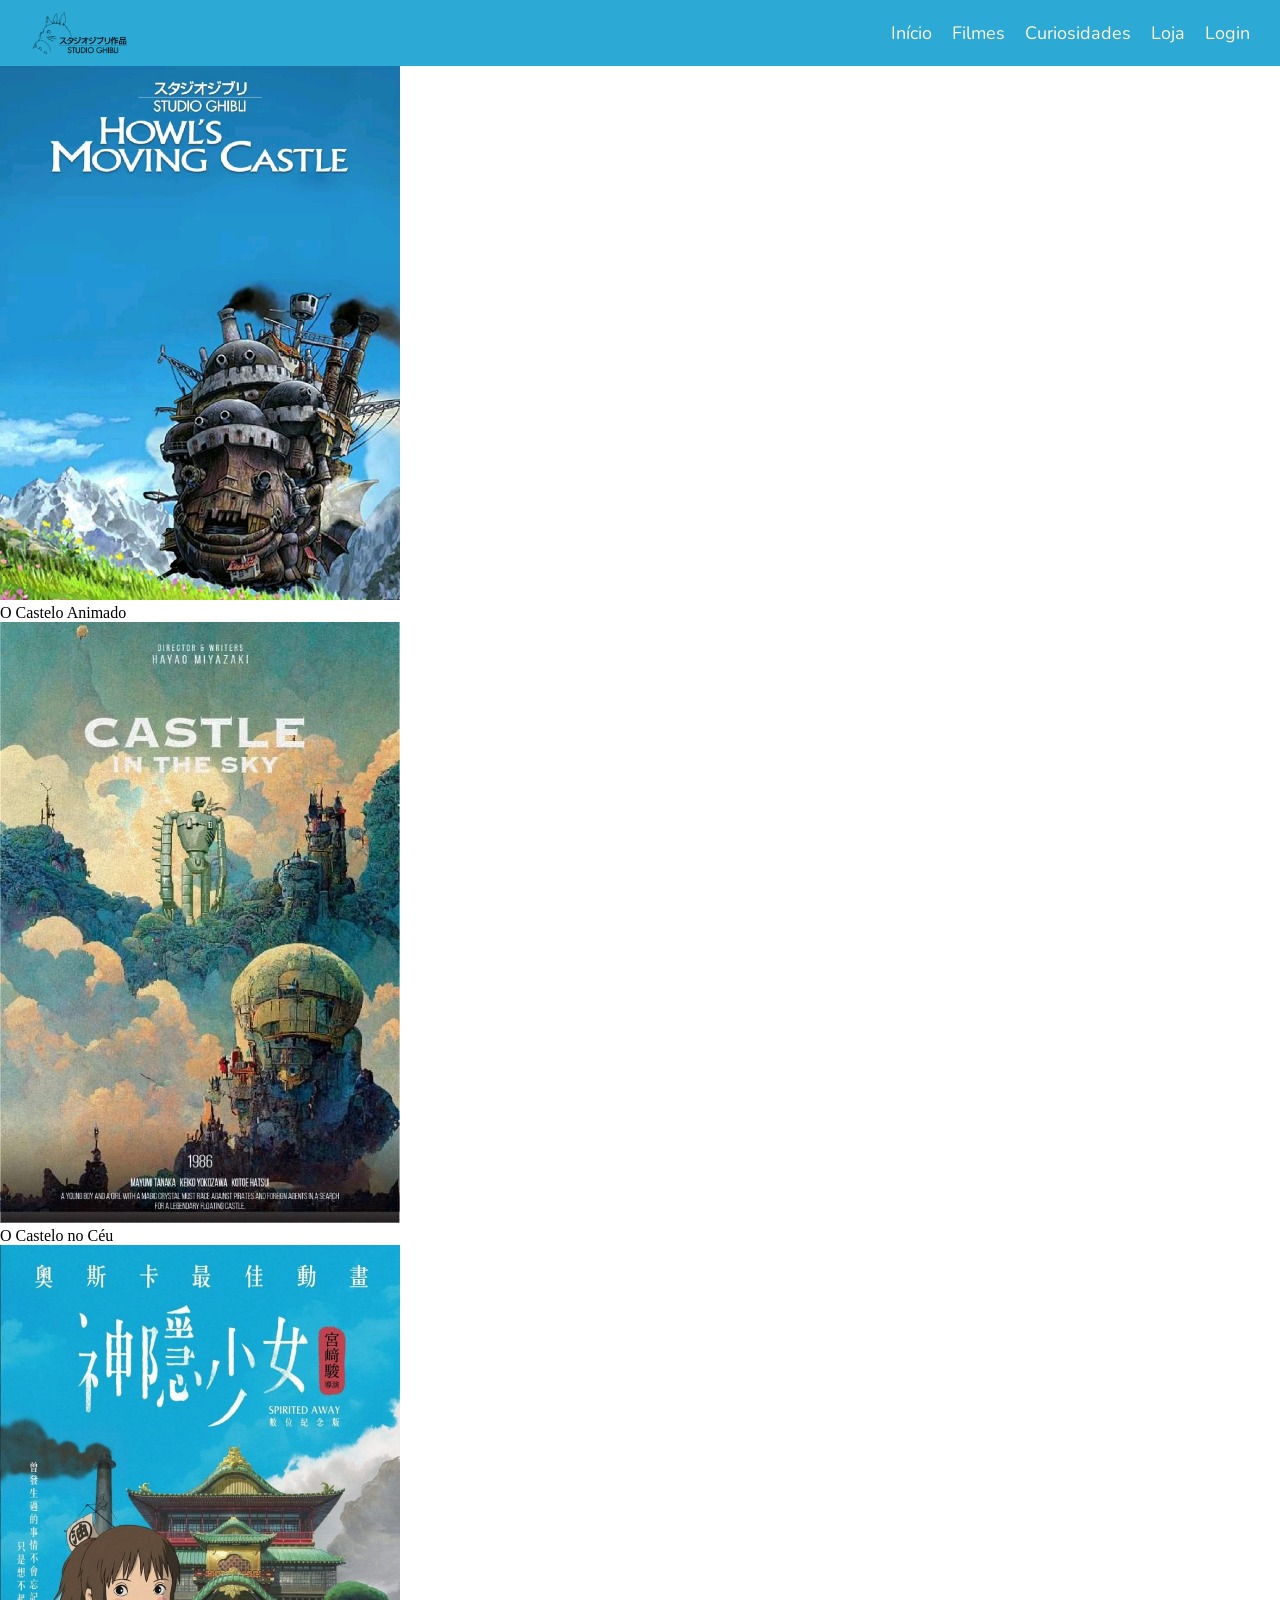
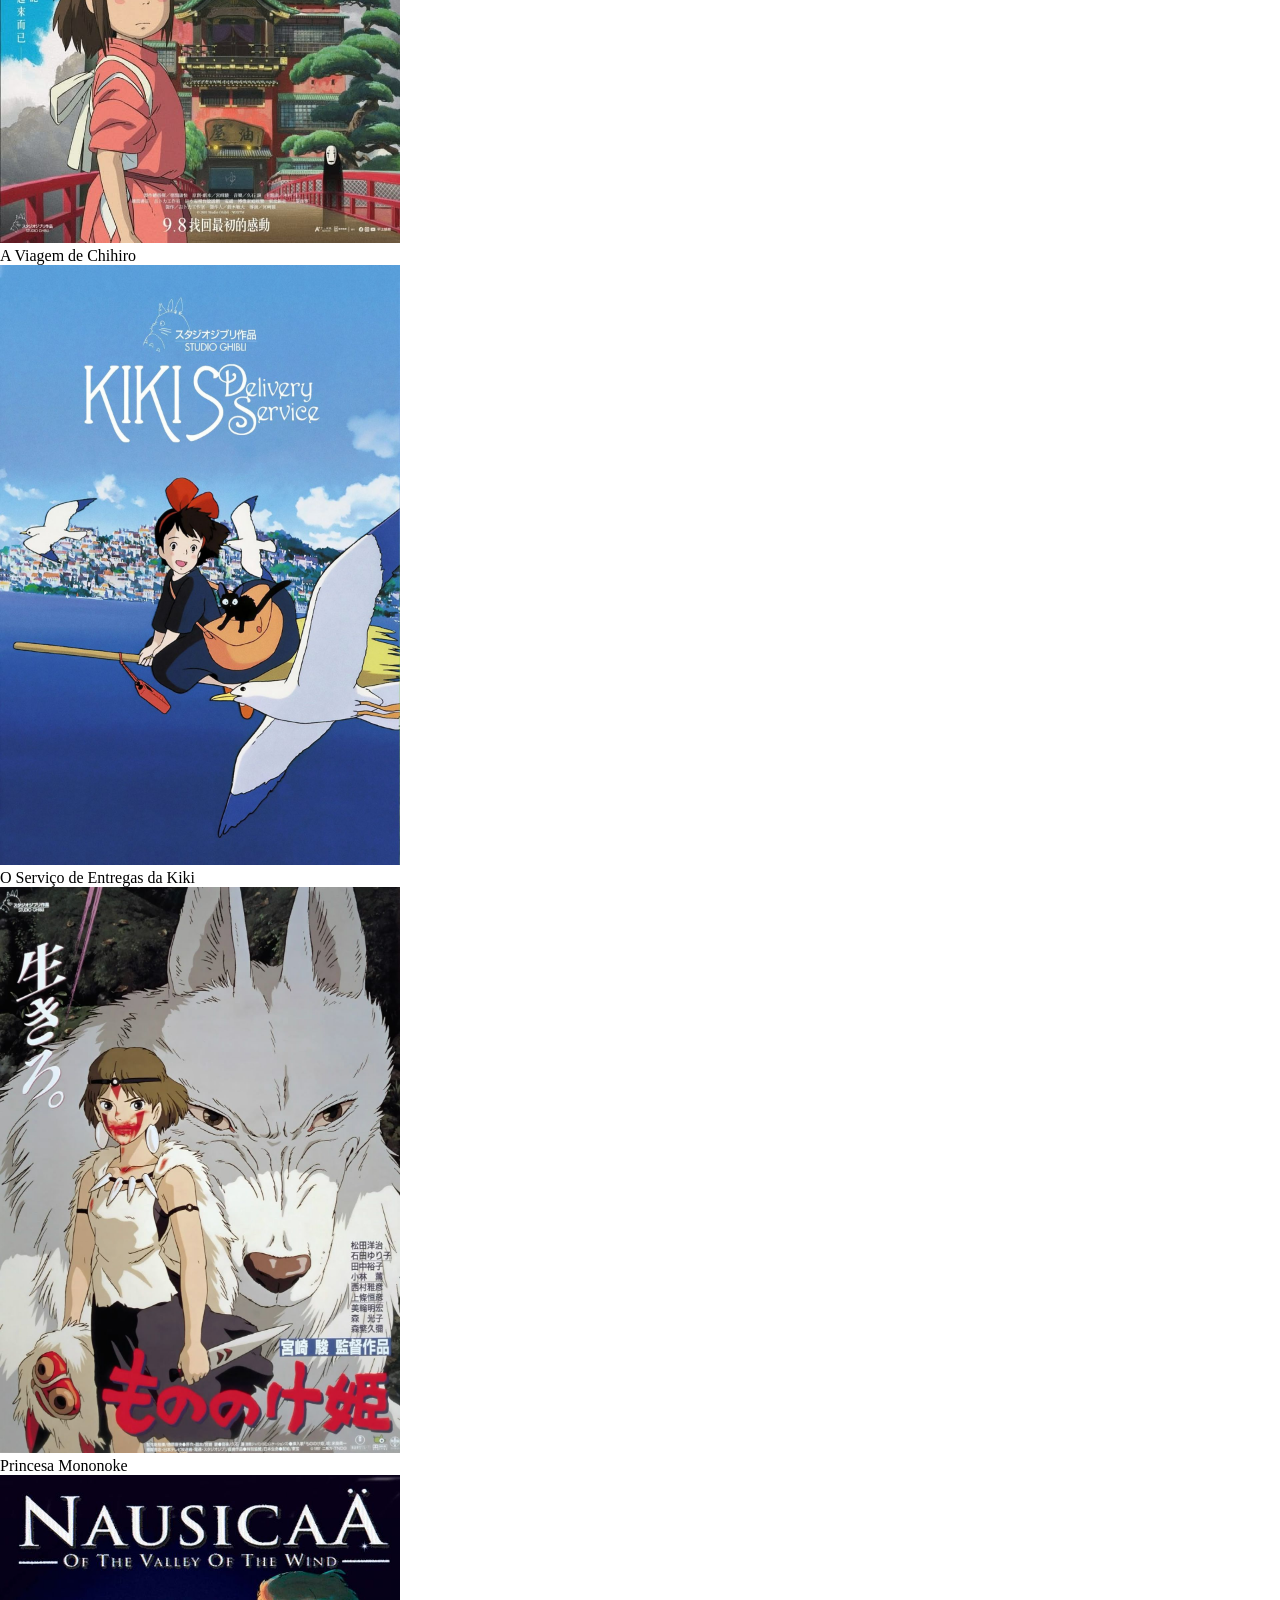
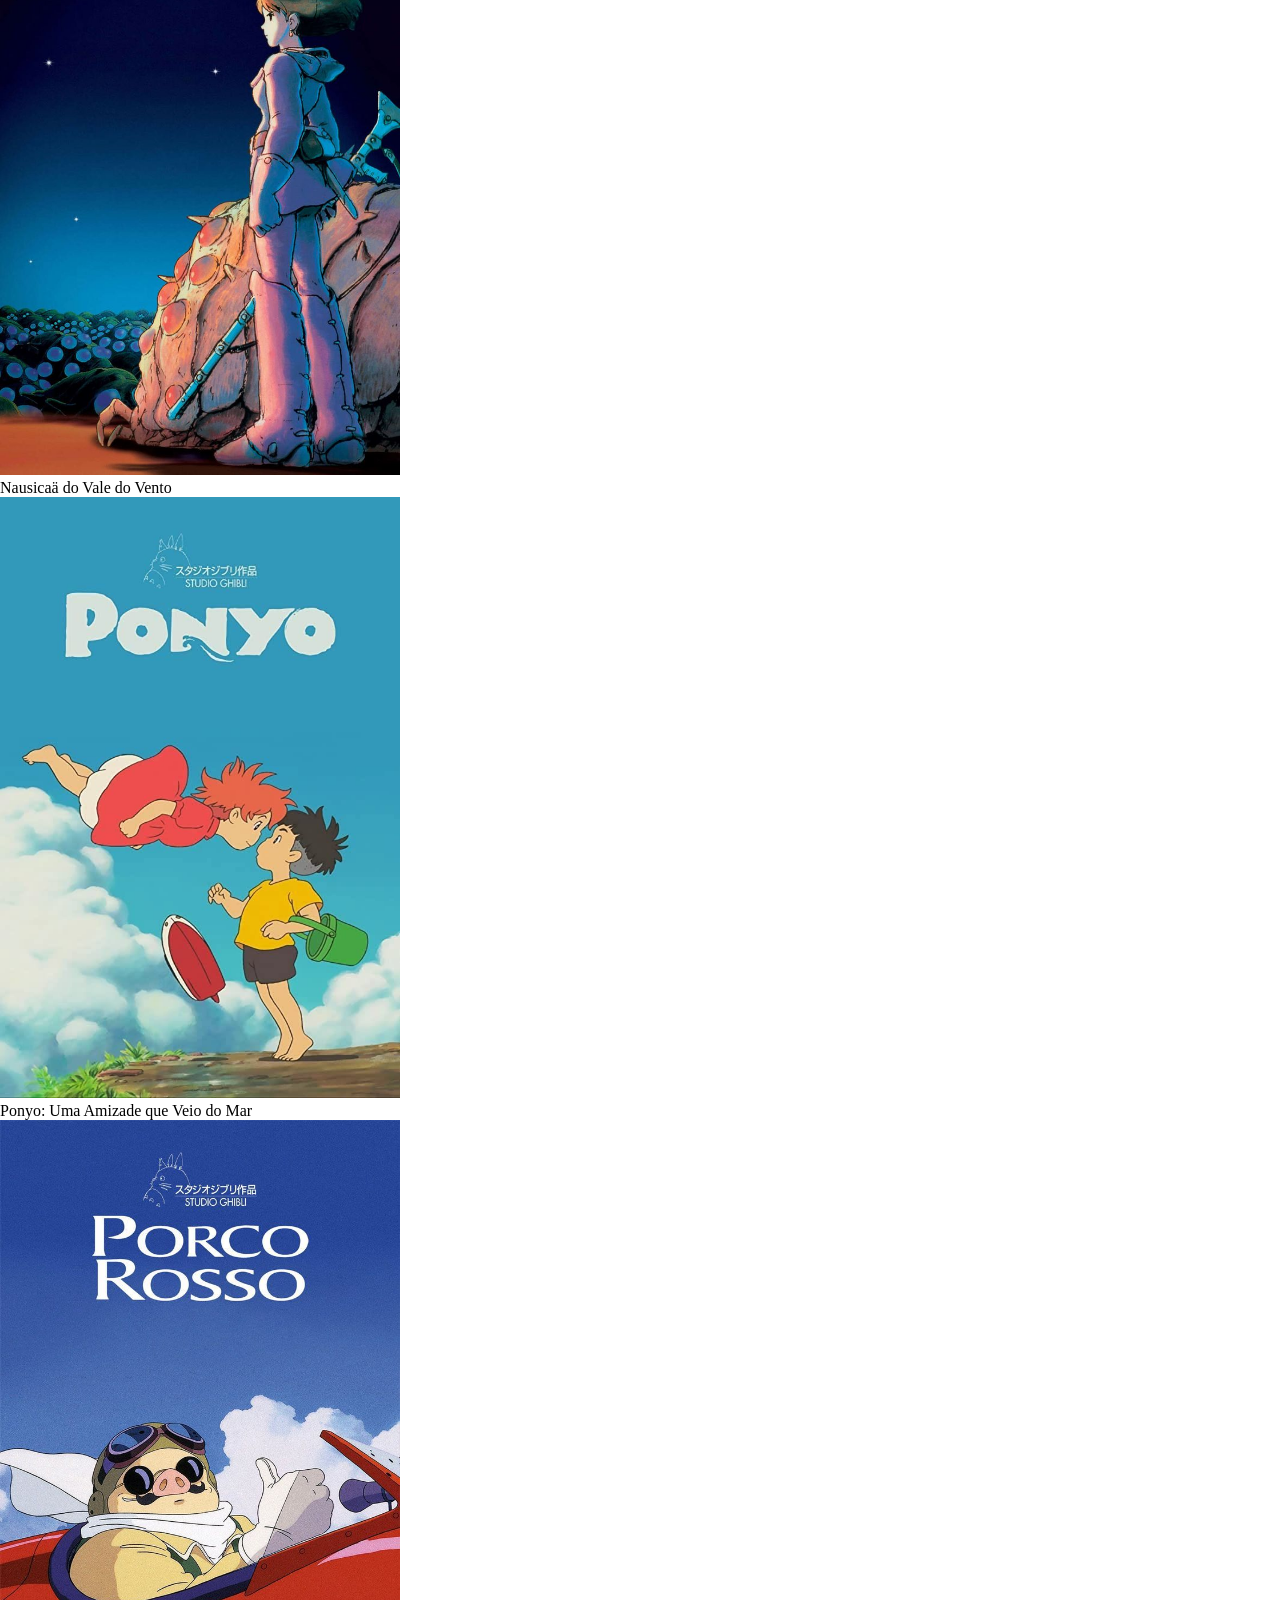
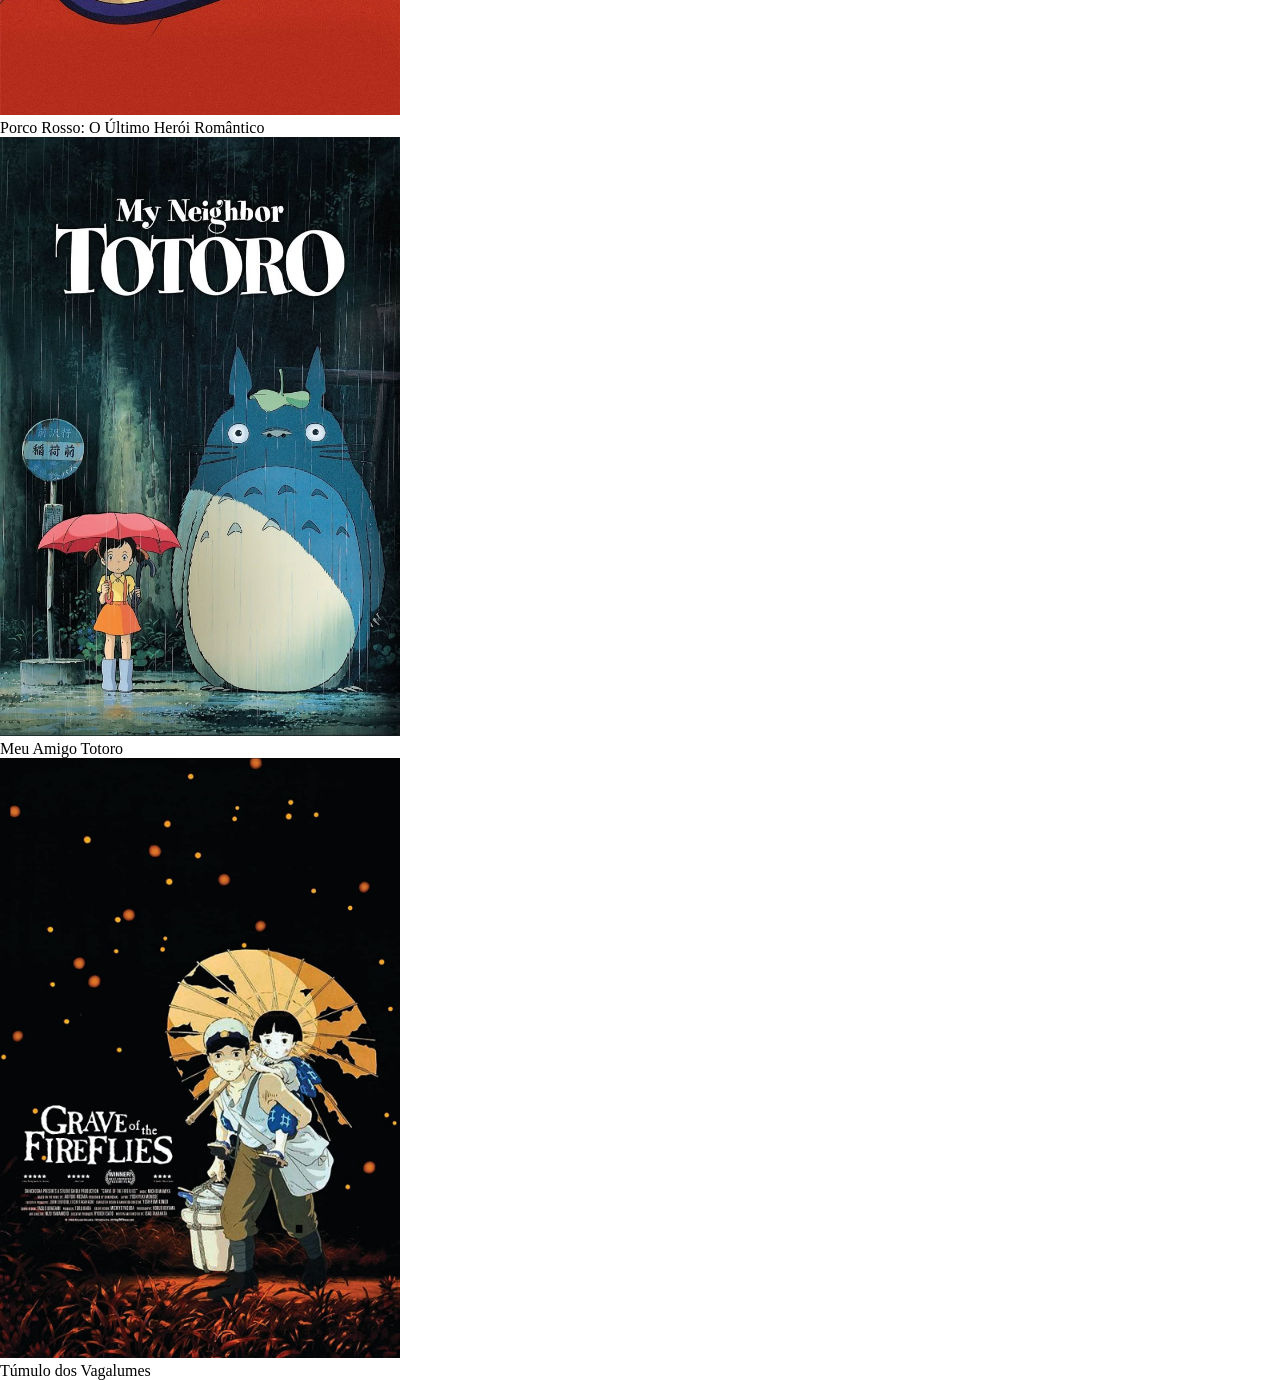
<file: filmes.html>
<!DOCTYPE html>
<html lang="pt-br">
<head>
    <meta charset="UTF-8">
    <meta name="viewport" content="width=device-width, initial-scale=1.0">
    <title>Document</title>
    <link rel="stylesheet" href="estilos/style.css">
    <style>
    @import url('https://fonts.googleapis.com/css2?family=Agrave+Pro:wght@100..700&family=Fredoka:wght@300..700&display=swap');
    @import url('https://fonts.googleapis.com/css2?family=Nunito:ital,wght@0,200..1000;1,200..1000&display=swap');
    </style>
</head>
<body>
    <header>
        <img src="imagens/logo-studio-ghibli.png" id="logo">
        <nav id="menu">
            <ul>
                <!-- menu height 48px-->
                <li><a href="index.html">Início</a></li>
                <li><a href="filmes.html">Filmes</a></li>
                <li><a href="curiosidades.html">Curiosidades</a></li>
                <li><a href="loja.html">Loja</a></li>
                <li><a href="login.html">Login</a></li>
            </ul>
        </nav>
    </header>
    <!--banner-->
    <main>
     <div class="poster">
         <img src="imagens/castelo-animado.jpg" >
         <p>O Castelo Animado</p>
     </div>
     <div class="poster">
         <img src="imagens/castelo.jpg" >
         <p>O Castelo no Céu</p>
     </div>  
     <div class="poster">
         <img src="imagens/chihiro.jpg" alt="">
         <p>A Viagem de Chihiro</p>
         <img src="imagens/kiki.jpg" >
         <p>O Serviço de Entregas da Kiki</p>
     </div>
     <div class="poster">
         <img src="imagens/mononoke.jpg" >
         <p>Princesa Mononoke</p>
     </div>
     <div class="poster">
         <img src="imagens/nausicaa.jpg" alt="">
         <p>Nausicaä do Vale do Vento</p>
     </div>
     <div class="poster">
         <img src="imagens/ponyo.jpg" alt="">
         <p>Ponyo: Uma Amizade que Veio do Mar</p>
     </div>
     <div class="poster">
         <img src="imagens/porco.jpg" alt="">
         <p>Porco Rosso: O Último Herói Romântico</p>
     </div>
     <div class="poster">
         <img src="imagens/totoro.jpg" alt="">
         <p>Meu Amigo Totoro</p>
     </div>
     <div class="poster">
         <img src="imagens/tumulo.jpg" alt="">
         <p>Túmulo dos Vagalumes</p>
     </div>
    </main>
    <footer>

    </footer>
</body>
</html>
</file>
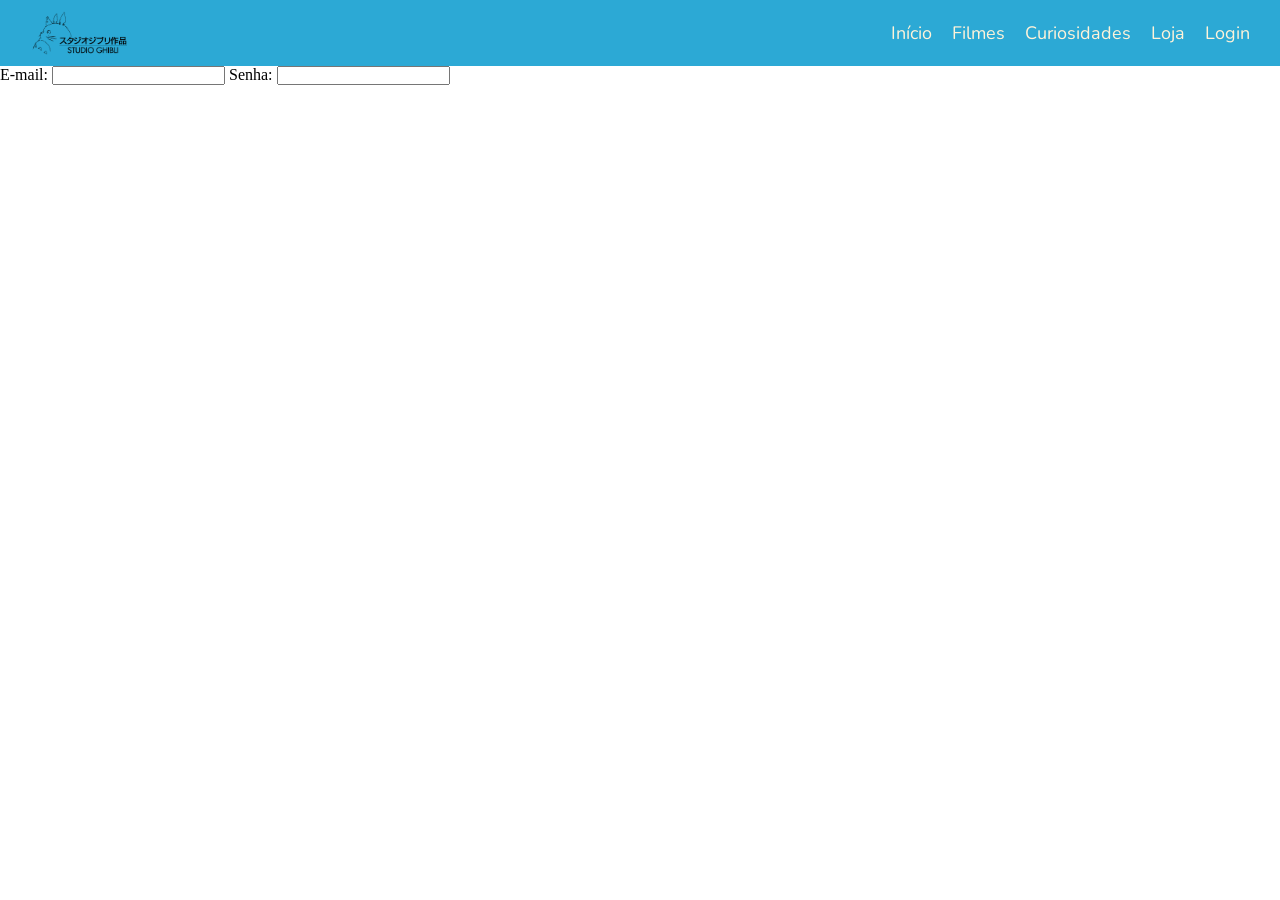
<file: login.html>
<!DOCTYPE html>
<html lang="pt-br">
<head>
    <meta charset="UTF-8">
    <meta name="viewport" content="width=device-width, initial-scale=1.0">
    <title>Document</title>
    <link rel="stylesheet" href="estilos/style.css">
    <style>
    @import url('https://fonts.googleapis.com/css2?family=Agrave+Pro:wght@100..700&family=Fredoka:wght@300..700&display=swap');
    @import url('https://fonts.googleapis.com/css2?family=Nunito:ital,wght@0,200..1000;1,200..1000&display=swap');
    </style>
</head>
<body>
    <header>
        <img src="imagens/logo-studio-ghibli.png" id="logo">
        <nav id="menu">
            <ul>
                <!-- menu height 48px-->
                <li><a href="index.html">Início</a></li>
                <li><a href="filmes.html">Filmes</a></li>
                <li><a href="curiosidades.html">Curiosidades</a></li>
                <li><a href="loja.html">Loja</a></li>
                <li><a href="login.html">Login</a></li>
            </ul>
        </nav>
    </header>
    <!--banner-->
    <main>
        <form action="">
            <label for="email">E-mail: </label>
            <input type="email" name="email" id="email">
            <label for="senha">Senha: </label>
            <input type="password" name="senha" id="senha">
        </form>
    </main>
    <footer>

    </footer>
</body>
</html>
</file>
<file: estilos/style.css>
@charset "UTF-8";

/* 
Fundo: creme #FFF3D9.
abeçalho e rodapé: azul profundo #176B91.
Botões e links: azul principal #2CA9D5.
Cards e detalhes: azul suave #A8DDEC.
Preços e pequenos destaques: pêssego #F2B98B.
etalhes decorativos: verde floresta #527A65.

fonte principal: "Nunito", sans-serif;
fonte logo: "Fredoka", sans-serif;
*/

:root {
  --fundo-principal: #FFF3D9;
  --texto: #222222;
  --fundo-menu: #2CA9D5;
}
* {
  margin: 0;
  padding: 0;
  box-sizing: border-box;
}

header {
  background-color: var(--fundo-menu);
  display: flex;
  align-items: center;
  justify-content: space-between;
  padding: 10px 30px;
    
}

img#logo{
  width: 100px;
}


nav#menu > ul{
  display: flex;
  flex-direction: row;
  align-items: baseline;
  justify-items: left;
  gap: 20px;
  list-style: none;

}

nav#menu > ul > li > a{
  color: var(--fundo-principal);
  font-size: 18px;
  text-decoration: none;
  font-family: "Nunito", sans-serif;
  
}

div.poster > img{
  width: 400px;
}
</file>
